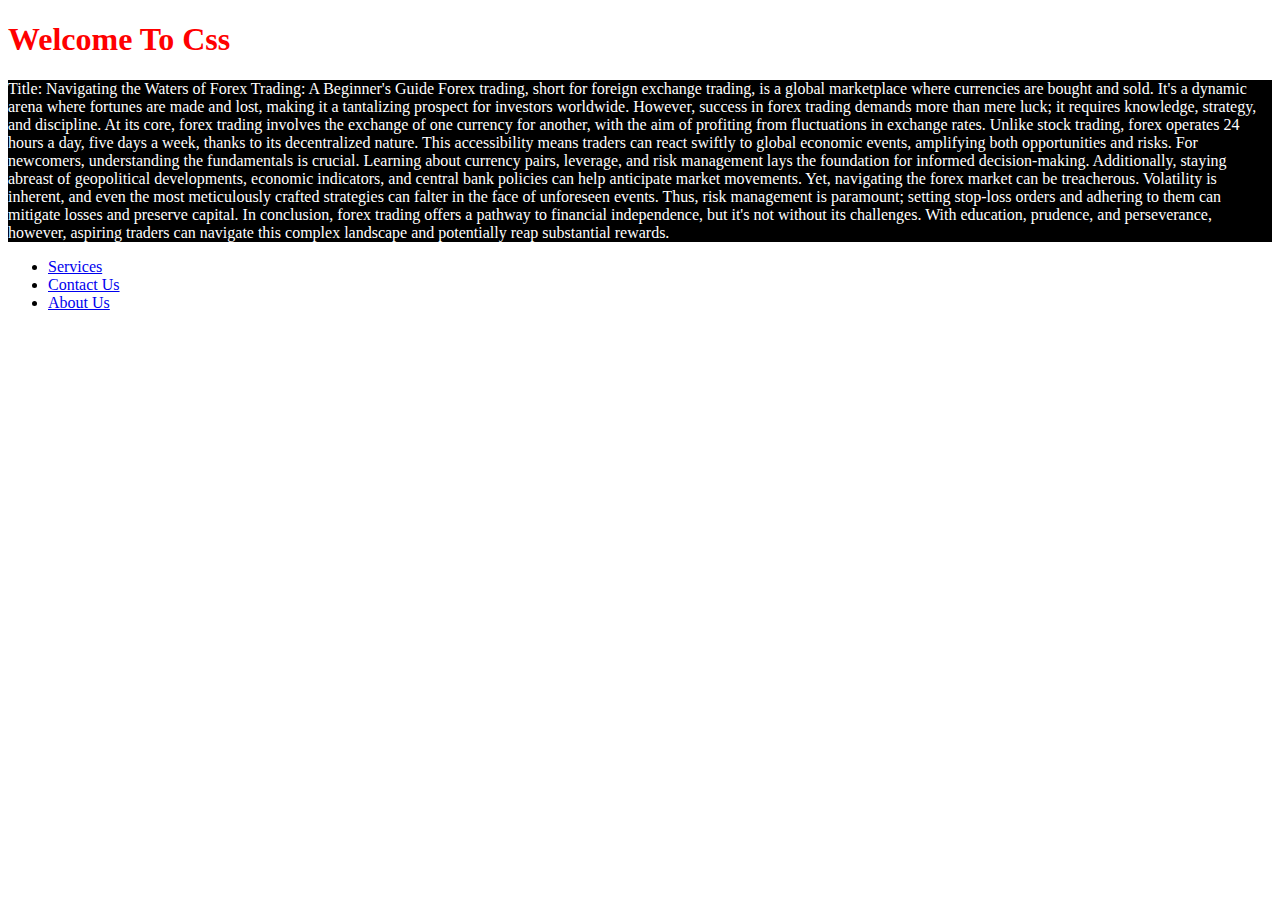
<file: index.html>
<!DOCTYPE html>
<html lang="en">
<head>
    <meta charset="UTF-8">
    <meta name="viewport" content="width=device-width, initial-scale=1.0">
    <title>CSS 1</title>
    <link rel="stylesheet" href="./All_Css/style.css">
</head>
<body>
    
    <header>
        <h1 style="color: red;">Welcome To Css</h1>
    </header>
    <main>
        <p class="p">Title: Navigating the Waters of Forex Trading: A Beginner's Guide

            Forex trading, short for foreign exchange trading, is a global marketplace where currencies are bought and sold. It's a dynamic arena where fortunes are made and lost, making it a tantalizing prospect for investors worldwide. However, success in forex trading demands more than mere luck; it requires knowledge, strategy, and discipline.
            
            At its core, forex trading involves the exchange of one currency for another, with the aim of profiting from fluctuations in exchange rates. Unlike stock trading, forex operates 24 hours a day, five days a week, thanks to its decentralized nature. This accessibility means traders can react swiftly to global economic events, amplifying both opportunities and risks.
            
            For newcomers, understanding the fundamentals is crucial. Learning about currency pairs, leverage, and risk management lays the foundation for informed decision-making. Additionally, staying abreast of geopolitical developments, economic indicators, and central bank policies can help anticipate market movements.
            
            Yet, navigating the forex market can be treacherous. Volatility is inherent, and even the most meticulously crafted strategies can falter in the face of unforeseen events. Thus, risk management is paramount; setting stop-loss orders and adhering to them can mitigate losses and preserve capital.
            
            In conclusion, forex trading offers a pathway to financial independence, but it's not without its challenges. With education, prudence, and perseverance, however, aspiring traders can navigate this complex landscape and potentially reap substantial rewards.</p>
            <div>
             <ul>
                <li>
                    <a href="./Pages/Services.html">Services</a>
                </li>
                <li>
                    <a href="./Pages/Contact.html">Contact Us</a>
                </li>
                <li>
                    <a href="./Pages/About.html">About Us</a>
                </li>
             </ul>
            </div>
        </main>
</body>
</html>
</file>
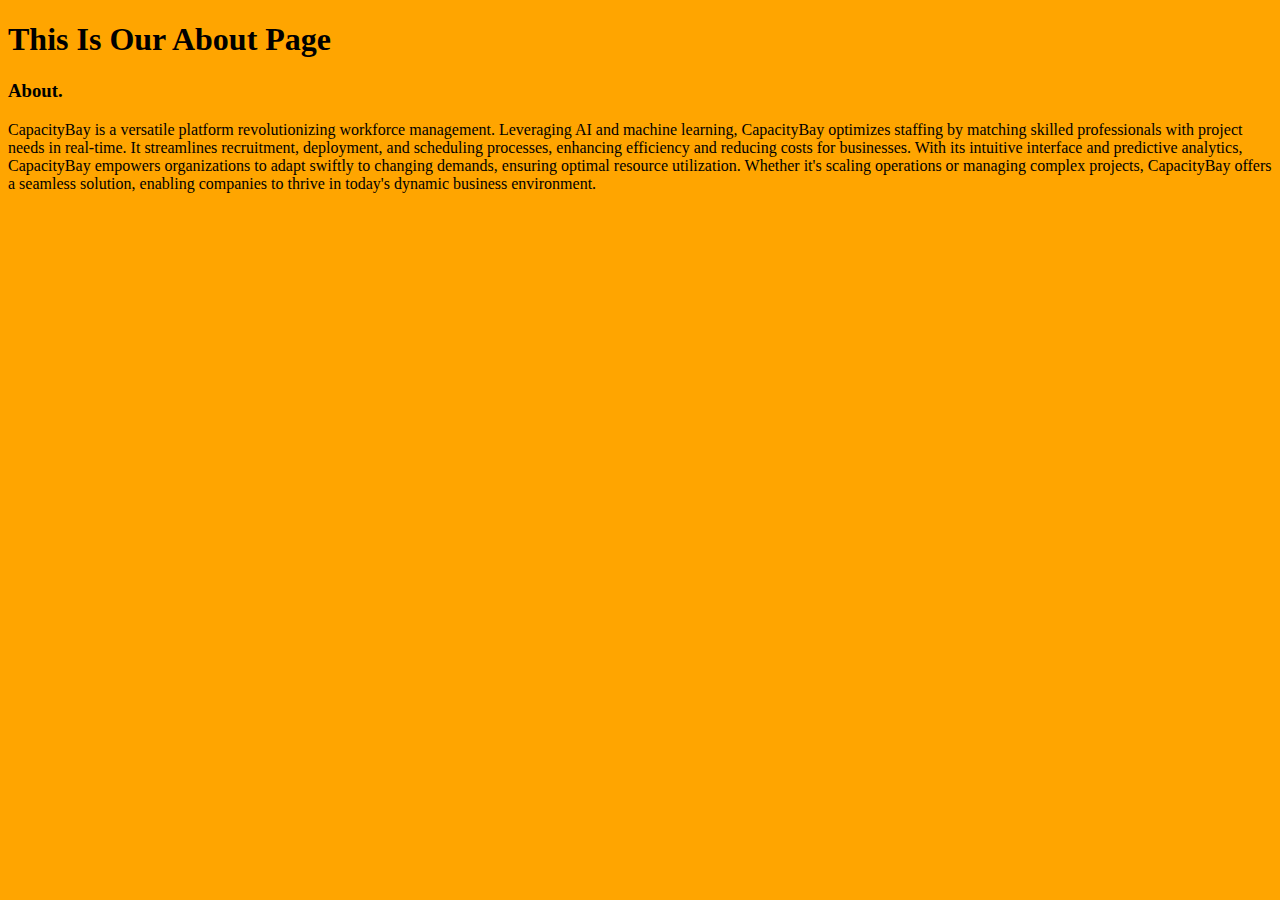
<file: Pages/About.html>
<!DOCTYPE html>
<html lang="en">
<head>
    <meta charset="UTF-8">
    <meta name="viewport" content="width=device-width, initial-scale=1.0">
    <title>About</title>
    <style>
   #body{
    background-color: orange;
   }
    </style>
</head>
<body id="body">
    <header>
        <h1>This Is Our About Page</h1>
    </header>
    <body>
        <h3>About.</h3>
        <p>CapacityBay is a versatile platform revolutionizing workforce management. Leveraging AI and machine learning, CapacityBay optimizes staffing by matching skilled professionals with project needs in real-time. It streamlines recruitment, deployment, and scheduling processes, enhancing efficiency and reducing costs for businesses. With its intuitive interface and predictive analytics, CapacityBay empowers organizations to adapt swiftly to changing demands, ensuring optimal resource utilization. Whether it's scaling operations or managing complex projects, CapacityBay offers a seamless solution, enabling companies to thrive in today's dynamic business environment.</p>
    </body>
    
</body>
</html>
</file>
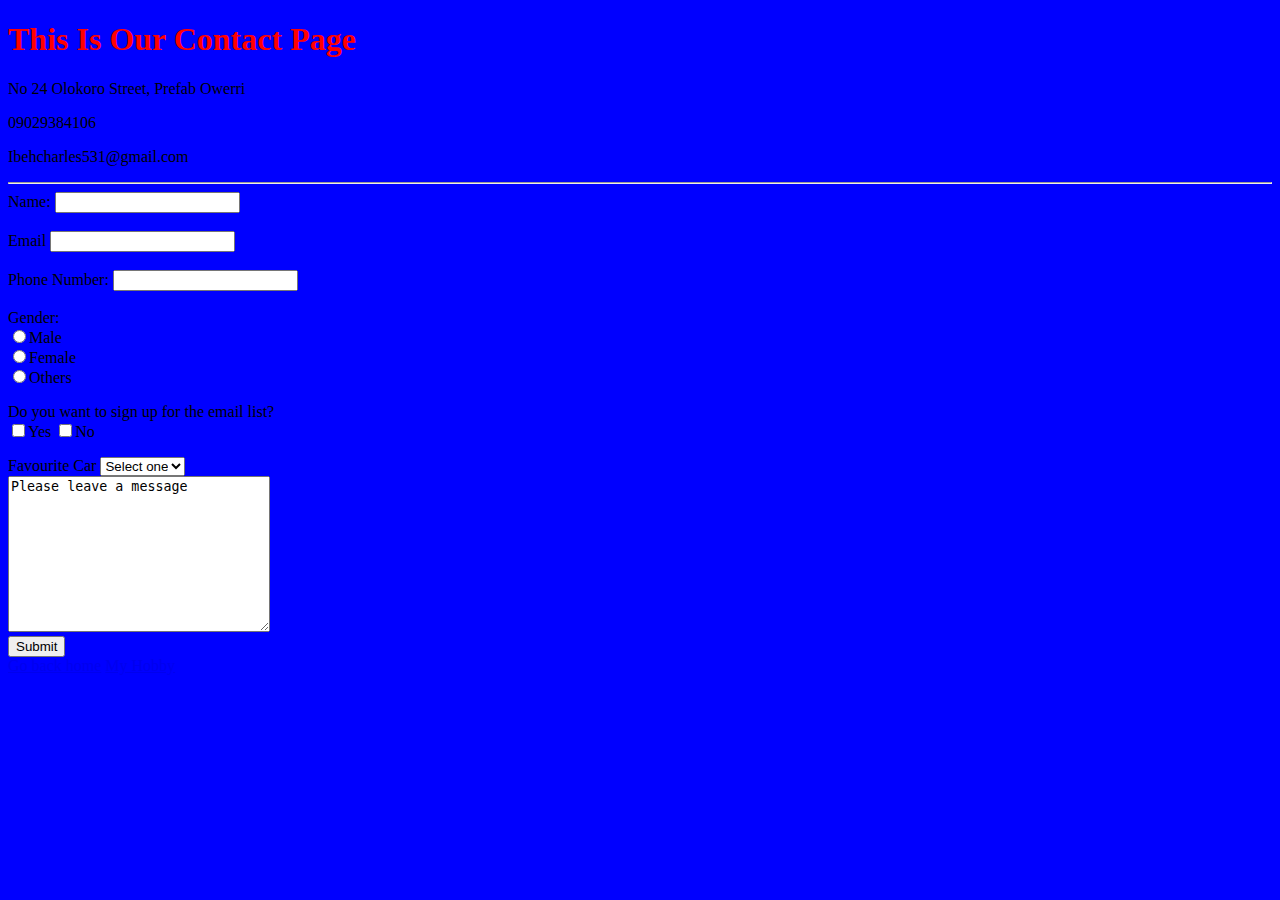
<file: Pages/Contact.html>
<!DOCTYPE html>
<html lang="en">

<head>
    <meta charset="UTF-8">
    <meta name="viewport" content="width=device-width, initial-scale=1.0">
    <title>Contact Me</title>
    <link rel="stylesheet" href="../All_Css/style.css">
   
</head>

<body class="blue">
    <header>

        <H1 class="h1">This Is Our Contact Page</H1>
        <span>No 24 Olokoro Street, Prefab Owerri</span>
        <p><span>09029384106</span></p>
        <p>Ibehcharles531@gmail.com</p>
        

    </header>
    <hr>
    <main>
        <form action="mailto": Ibehcharkes531@gmail.com>
            <div>
            <label for="name">Name:</label>
            <input type="text" >
        </div> <br> 
        <div>
            <label for="email">Email</label>
            <input type="text">
        </div> <br>
        <div>
            <label for="Phone Number">Phone Number:</label>
            <input type="text">
        </div> <br>
        <div>
            <label for="gender">Gender:</label> <br>
            <input type="radio" name="Gender">Male
        </div>
        <div>
            <label for="gender"></label>
            <input type="radio">Female <br>
            <input type="radio">Others 
        </div>
        <p>
            <Span>Do you want to sign up for the email list?</Span><br>
            <input type="checkbox">Yes 
            <input type="checkbox">No
        </p>
        <div>
            <span>Favourite Car</span>
           <Select>
          <option value="select one" disabled Selected>Select one</option>
          <option value="Toyota">Toyota</option>
          <option value="Volvo">Volvo</option>
          <option value="Honda">Honda</option>
           </Select>
        </div>
        <div>
        <textarea name="Message" id="Message" cols="30" rows="10" >Please leave a message</textarea> <br>
        <button>Submit</button> <br>
        <a href="index.html">Go back home</a>
        <a href="Hobby.html">My Hobby</a>
    </div>


        </form>
    </main>

</body>

</html>
</file>
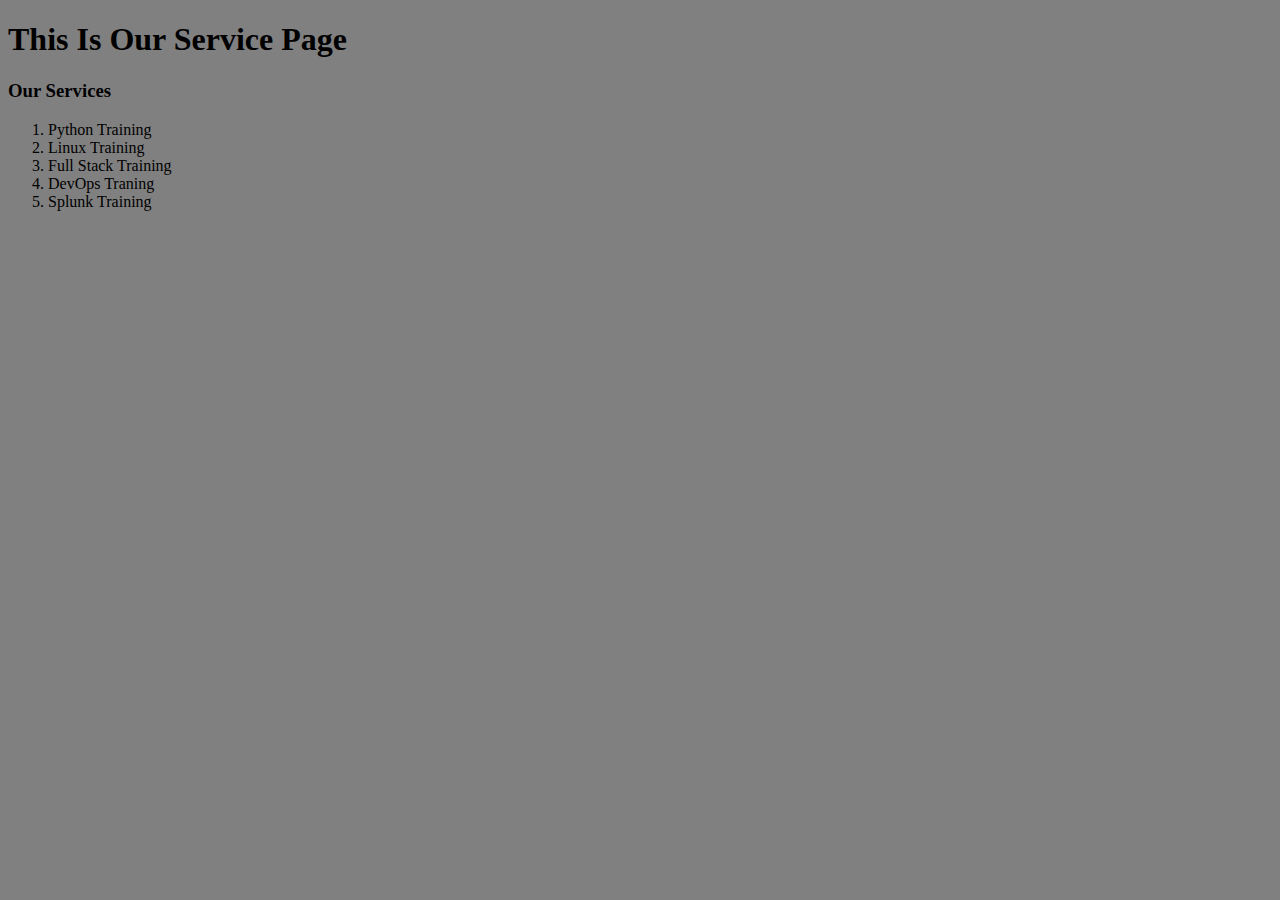
<file: Pages/Services.html>
<!DOCTYPE html>
<html lang="en">
<head>
    <meta charset="UTF-8">
    <meta name="viewport" content="width=device-width, initial-scale=1.0">
    <title>Services</title>
    <style>
        body{
            background-color: grey;
        }
    </style>
</head>
<body>
    
    <header>
 <h1>This Is Our Service Page</h1>
    </header>
    <main>
        <h3>Our Services</h3>
        <ol>
            <li>Python Training</li>
            <li>Linux Training</li>
            <li>Full Stack Training</li>
            <li>DevOps Traning</li>
            <li>Splunk Training</li>
        </ol>
    </main>
</body>
</html>
</file>
<file: All_Css/style.css>
.p{
background-color: black;
color: white;
}
.blue{
    background-color: blue;
}
.h1{
    color: red;

}
</file>
